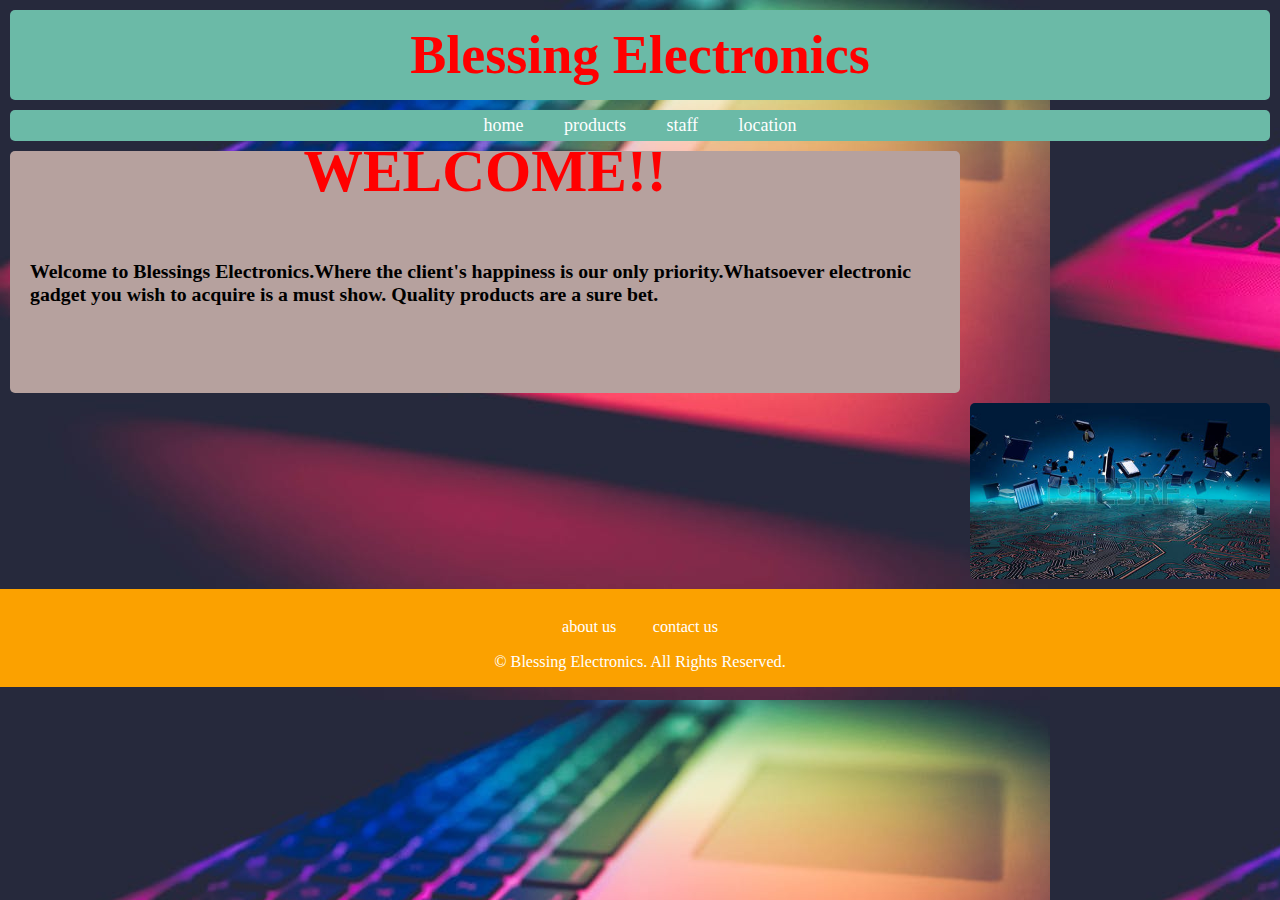
<file: index.html>
<!DOCTYPE html>

<html lang <"en">
<head>
<title>home</title>
<link rel="stylesheet" type="text/css" href="index.css">
<link rel="stylesheet" type="text/css" media="(max-width:600px)" href="media.css">

</head>
<body >
	<div id="header">
		<h1>Blessing Electronics</h1>
	</div>
   <div id="navbar">
   		
<ul>
<li><a href="index.html">home</a></li>

<li><a href="product.html">products</a></li>
	<li><a href="staff.html">staff</a></li>
	<li><a href="location.html">location</a></li>
</ul>


   	
   </div>

   <div class="main">
   	<h1>WELCOME!!</h1>
   	<P><strong>Welcome to Blessings Electronics.Where the
   	client's happiness is our only priority.Whatsoever electronic 
   	gadget you wish to acquire is a must show. Quality products are
   	a sure bet.</strong> </P>
<div>
   	<marquee><h2>blessing electronics</h2></marquee>
   </div>
   </div>

<div>
<img class="imagesidebar" src="blown.jpg">
	
</div>

<div id="footer">
	<ul>
		<li><a href="about.html">about us</a></li>
			<li><a href="contact.html">contact us</a></li>
</ul>
	&copy; Blessing Electronics. All Rights Reserved.
	
</div>
</file>
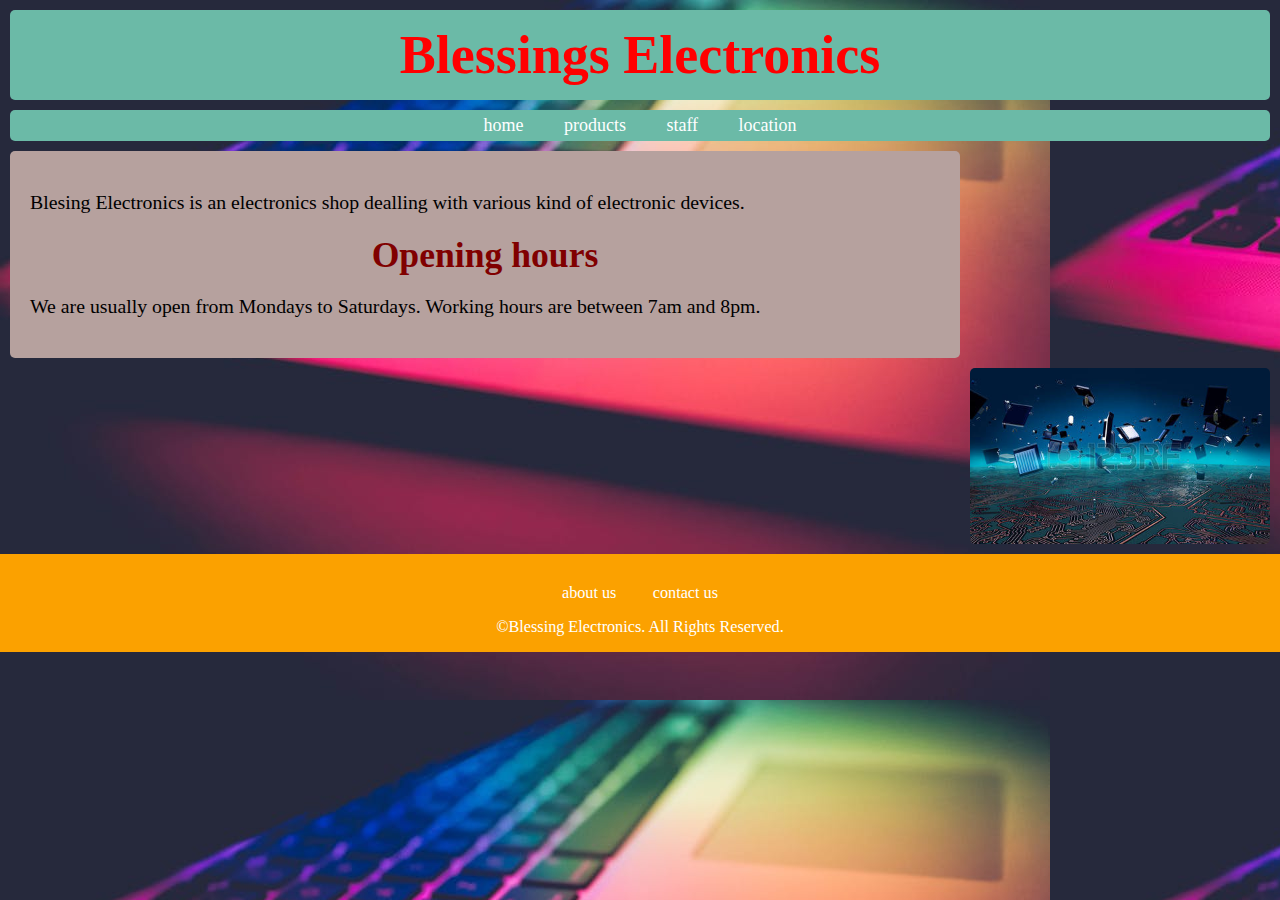
<file: about.html>
<!DOCTYPE html>

<html lang <"en">
<head>
<title>home</title>
<link rel="stylesheet" type="text/css" href="index.css">
</head>
<body>
	<div id="header">
		<h1>Blessings Electronics</h1>
	</div>
   <div id="navbar">
   	
<ul>
<li><a href="index.html">home</a></li>
<li><a href="product.html">products</a></li>
	<li><a href="staff.html">staff</a></li>
	<li><a href="location.html">location</a></li>
</ul>

</div>

<div class="main">
	<p>
		Blesing Electronics is an electronics shop
		dealling with various kind of electronic devices.
	</p>
	<div>
	<h2><strong>Opening hours</strong></h2>
	<p>We are usually open from Mondays to Saturdays.
	Working hours are between 7am and 8pm.</p>
</div>
	
</div>

<div>
<img class="imagesidebar" src="blown.jpg">
	
</div>

<div id="footer">
	<ul>
		<li><a href="about.html">about us</a></li>
			<li><a href="contact.html">contact us</a></li>
</ul>
	&copy;Blessing Electronics. All Rights Reserved.
	
</div>
</file>
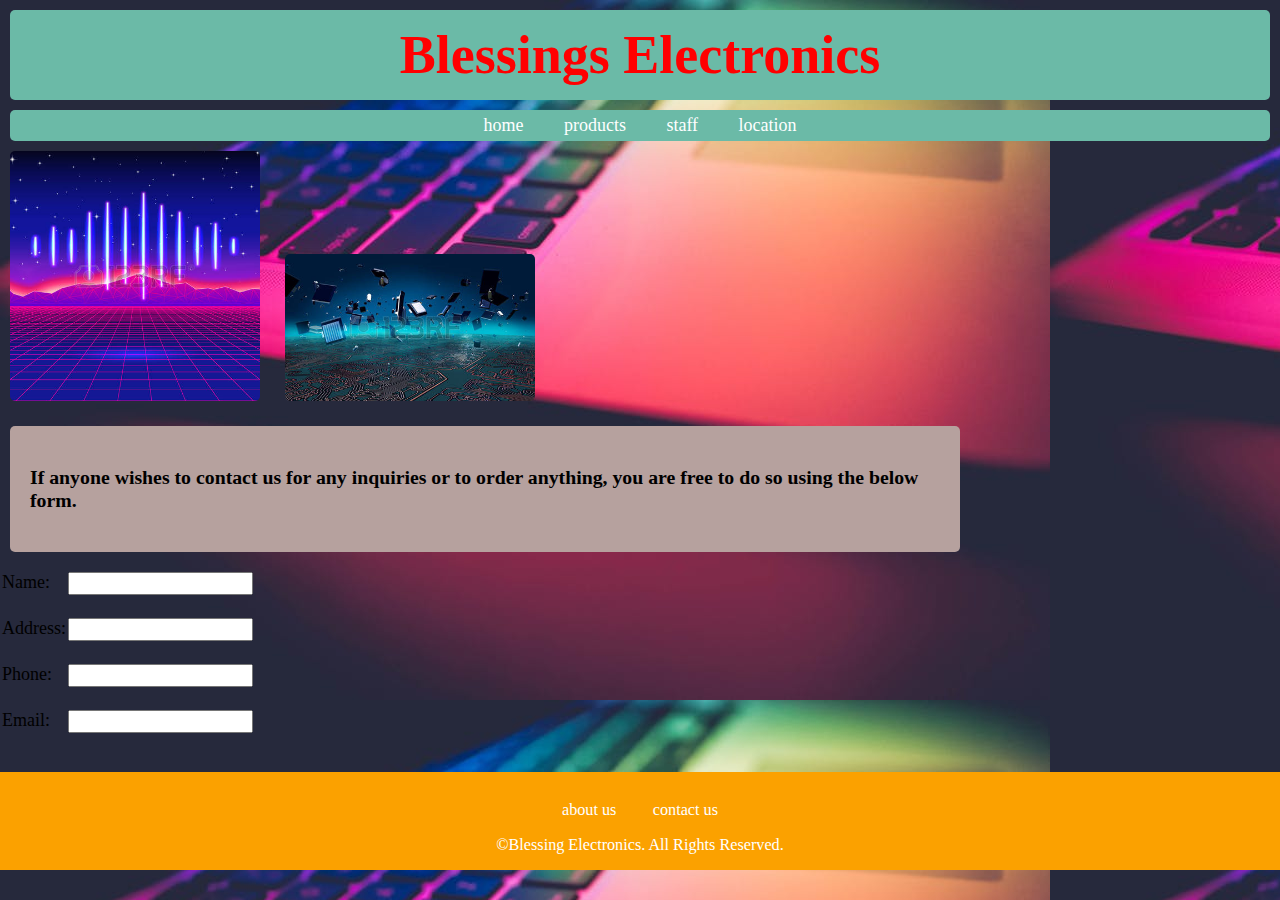
<file: contact.html>
<!DOCTYPE html>

<html lang <"en">
<head>
<title>home</title>
<link rel="stylesheet" type="text/css" href="index.css">
</head>
<body>
	<div id="header">
		<h1>Blessings Electronics</h1>
	</div>
   <div id="navbar">
   	

<ul>
<li><a href="index.html">home</a></li>
<li><a href="product.html">products</a></li>
	<li><a href="staff.html">staff</a></li>
	<li><a href="location.html">location</a></li>
</ul>
<div>
	<img class="imagesidebar2" src="life.jpg">
    <img class="imagesidebar2" src="blown.jpg">
	
</div>

</div>
<div  class="main">
	<p><strong>If anyone wishes to contact us for any inquiries 
	or to order anything, you are free to do so using the below 
     form.</strong></p>
</div>
<div>
	<form id="theform" action="" name="">

		<p>
			<div class="row">
			<label for="name">Name:</label>
			<input type="text" name=""></br> </br>
		</div>

             			<div class="row">
			<label for="address">Address:</label>
			<input type="text" name=""></br> </br>
		</div>

			<div class="row">
			<label for="phone">Phone:</label>
		    <input type="tel" name=""></br> </br>
		</div>

			<div class="row">
		     <label for="email">Email:</label>
			<input type="email" name=""></br> </br>
		</div>

		</p>
	</form>
</div>

<div id="footer">
	<ul>
		<li><a href="about.html">about us</a></li>
			<li><a href="contact.html">contact us</a></li>
</ul>
		&copy;Blessing Electronics. All Rights Reserved.

</div>
</file>
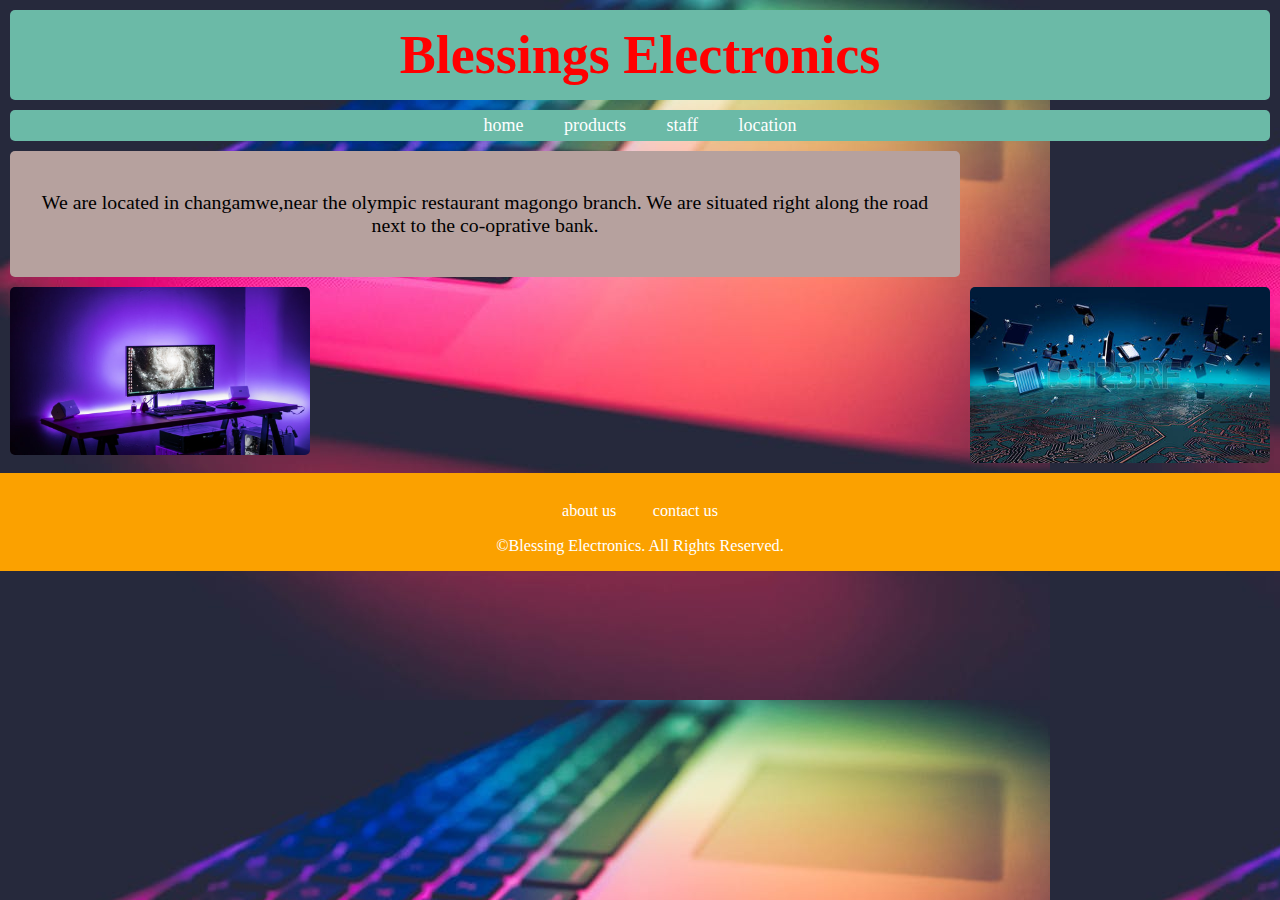
<file: location.html>
<!DOCTYPE html>

<html lang <"en">
<head>
<title>home</title>
<link rel="stylesheet" type="text/css" href="index.css">
</head>
<body>
	<div id="header">
		<h1>Blessings Electronics</h1>
	</div>
   <div id="navbar">
   	
<ul>
<li><a href="index.html">home</a></li>
<li><a href="product.html">products</a></li>
	<li><a href="staff.html">staff</a></li>
	<li><a href="location.html">location</a></li>
</ul>

</div>

<div class="main">
	<p><center>We are located in changamwe,near 
	the olympic restaurant magongo branch. We are 
situated right along the road next to the 
co-oprative bank.</center></p>
</div>

<div>
<img class="imagesidebar" src="blown.jpg">
<img class="imagesidebar3" src="tv.jpg">

	
</div>

<div id="footer">
	<ul>
		<li><a href="about.html">about us</a></li>
			<li><a href="contact.html">contact us</a></li>
</ul>
		&copy;Blessing Electronics. All Rights Reserved.

</div>
</file>
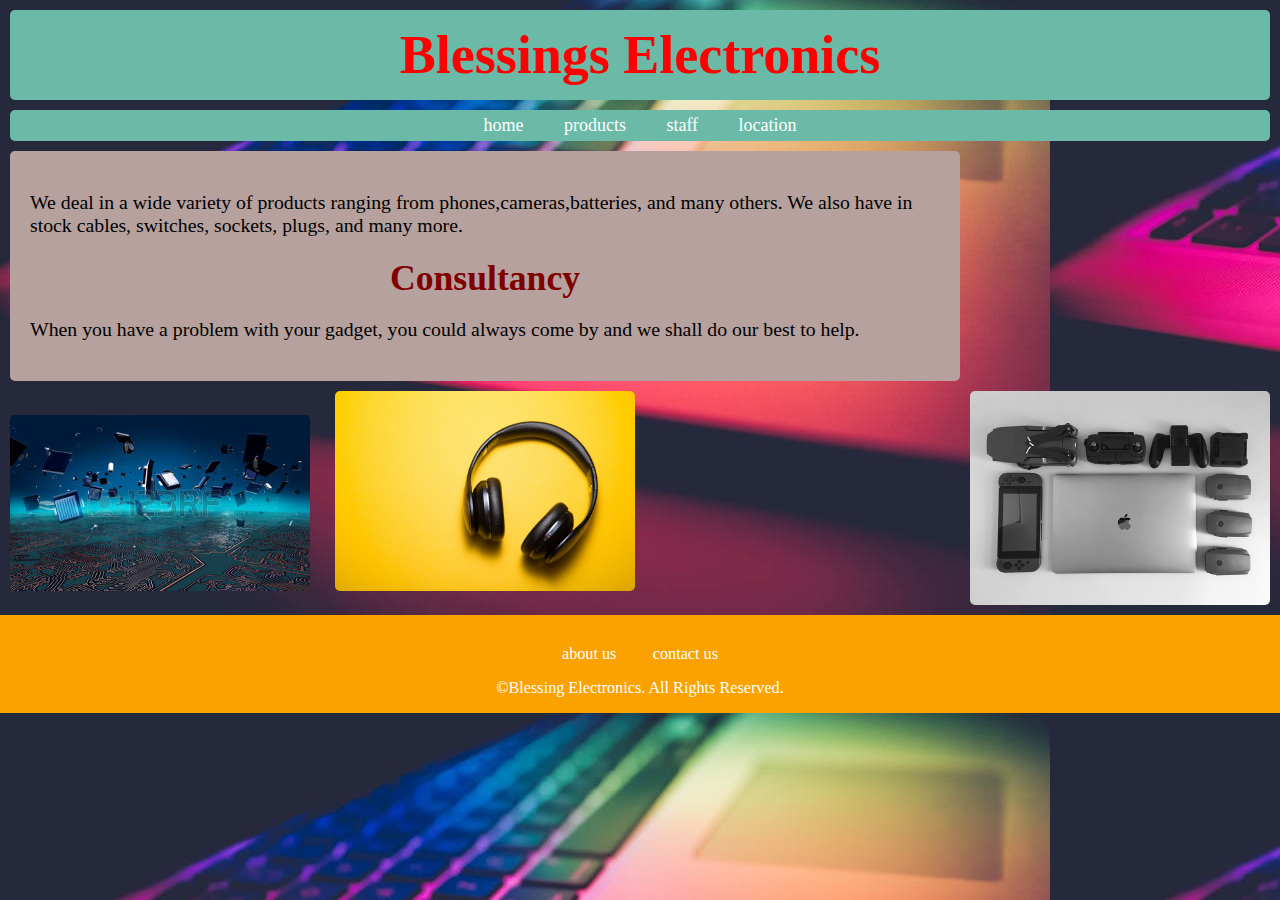
<file: product.html>
<!DOCTYPE html>

<html lang <"en">
<head>
<title>home</title>
<link rel="stylesheet" type="text/css" href="index.css">
</head>
<body>
	<div id="header">
		<h1>Blessings Electronics</h1>
	</div>
   <div id="navbar">
   	

<ul>
<li><a href="index.html">home</a></li>
<li><a href="product.html">products</a></li>
	<li><a href="staff.html">staff</a></li>
	<li><a href="location.html">location</a></li>
</ul>
</div>

<div class="main">
	<p>We deal in a wide variety of products ranging
	from phones,cameras,batteries, and many others.
    We also have in stock cables, switches, sockets, 
     plugs, and many more.</p>
     <h2>Consultancy</h2>
     <p> When you have a problem with your gadget,
     you could always come by and we shall do our best 
 to help.</p>
	
</div>

<div>
<img class="imagesidebar3" src="blown.jpg">
<img class="imagesidebar3" src="headphones.jpg">
<img class="imagesidebar" src="vitumost.jpeg">


	
</div>

<div id="footer">
<ul>
		<li><a href="about.html">about us</a></li>
			<li><a href="contact.html">contact us</a></li>
</ul>
		&copy;Blessing Electronics. All Rights Reserved.

</div>
</file>
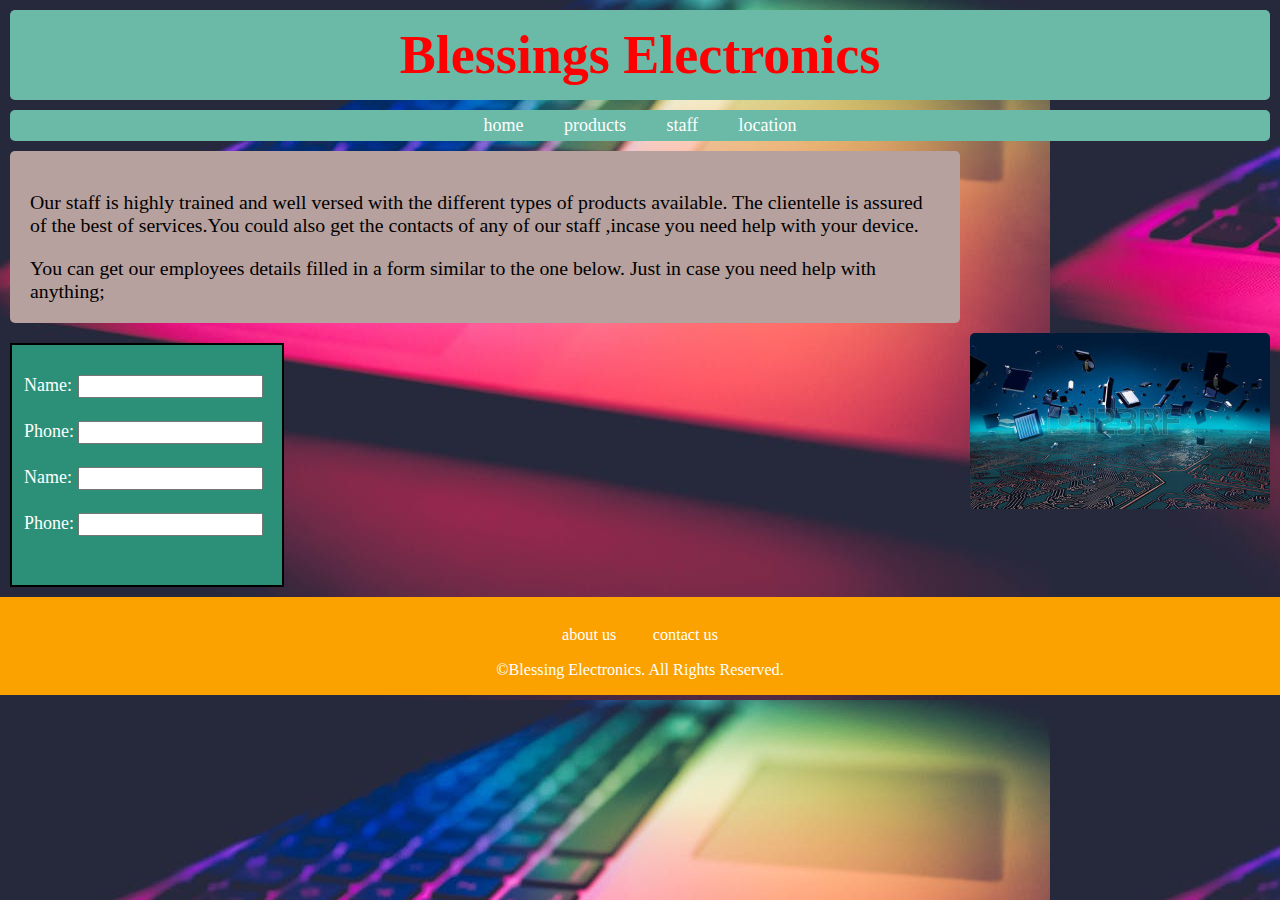
<file: staff.html>
<!DOCTYPE html>

<html lang <"en">
<head>
<title>home</title>
<link rel="stylesheet" type="text/css" href="index.css">
</head>
<body>
	<div id="header">
		<h1>Blessings Electronics</h1>
	</div>
   <div id="navbar">
   	

<ul>
<li><a href="index.html">home</a></li>
<li><a href="product.html">products</a></li>
	<li><a href="staff.html">staff</a></li>
	<li><a href="location.html">location</a></li>
</ul>

</div>

<div class="main">
	<P>Our staff is highly trained and well versed
	with the different types of products available.
The clientelle is assured of the best of services.You could
also get the contacts of any of our staff ,incase you
need help with your device.</P>
<div>You can get our employees details filled in a form
similar to the one below. Just in case you need help with
 anything;</div>

</div>


<div>
<img class="imagesidebar" src="blown.jpg">
	
</div>

<div>
	<form id="form2" action="" name="">

		<p>
			<div class="row">
			<label for="name">Name:</label>
			<input type="text" name="Nancy"></br> </br>
		</div>

             			<div class="row">
			<label for="phone">Phone:</label>
			<input type="text" name="0716443890"></br> </br>
		</div>

			<div class="row">
			<label for="name2">Name:</label>
		    <input type="text" name="Martin"></br> </br>
		</div>

			<div class="row">
		     <label for="phone">Phone:</label>
			<input type="text" name="0740413876"></br> </br>
		</p>
	</form>
		</div>

<div id="footer">
	<ul>
		<li><a href="about.html">about us</a></li>
			<li><a href="contact.html">contact us</a></li>
</ul>
		&copy;Blessing Electronics. All Rights Reserved.

</div>
</file>
<file: index.css>
body{


	background: url("ckb.jpeg");
	background-color: #6C6488;
	font-family: candara,calibri;
	margin: 0px;
	font-size: 18px;

}

#header{
	background-color:#6BBAA7;
	margin: 10px;
	height: 90px;
	border-radius: 5px;

}

#navbar ul{
	background-color:#6BBAA7;
	font-family: candara,calibri;
	margin: 10px;
	padding: 5px;
    border-radius: 5px;
    list-style-type: none;
    text-align: center;

}

#navbar ul li{
	display: inline;
}

#navbar ul li a{
	background-color:#6BBAA7;
	font-family: candara,calibri;
	padding: .2em 1em;
    text-decoration:none;
    text-align: center;
    color: white;

} 

#navbar ul li a:hover{
	background-color:white;
    color:#6BBAA7;

} 


.main
{
	background-color:#B6A19E;
	margin-left: 10px;
	margin-right: 320px;
	margin-top:10px;
	margin-bottom: 10px;
    border-radius: 5px;
    padding:20px;
    font-size: 110%;

}

.imagesidebar
{
	margin-left: 10px;
	margin-right: 10px;
	margin-top: 0px;
	margin-bottom: 10px;
    border-radius: 5px;
    float:right;
    width:300px;
    clear: right;
}

.imagesidebar2
{
	margin-left: 10px;
	margin-right: 10px;
	margin-top: 0px;
	margin-bottom: 10px;
    border-radius: 5px;
    float:center;
    width:250px;
   
}
.imagesidebar3
{
	margin-left: 10px;
	margin-right: 10px;
	margin-top: 0px;
	margin-bottom: 10px;
    border-radius: 5px;
    float:center;
    width:300px;
   
}


#footer {
	background-color:#FBA100;
	font-family: candara,calibri;
	margin: 10px
    border-radius: 5px;
    clear: both;
    color: white;
    text-align: center;
    padding: 15px;
    font-size: 90%;
}

#footer ul{
	background-color:#FBA100;
	margin: 10px;
	padding: 5px;
    border-radius: 5px;
    list-style-type: none;
    text-align: center;
}

#footer ul li{
	display: inline;
}

#footer ul li a{
	background-color:#FBA100;
	font-family: candara,calibri;
	padding: .2em 1em;
    text-decoration:none;
    text-align: center;
    color: white;

} 

#footer ul li a:hover{
	background-color:white;
    color:#FBA100;
}

#the form{
	color: white;
	display: table;
	padding: 10px;
	background-color: #2c8F77;
	border: solid 2px black;
}

#form2{
	color: white;
	display: table;
	padding: 10px;
	background-color: #2c8F77;
	border:solid 2px black;
	float:left;
	clear:bottom;
	margin-bottom:10px;
	margin-top:10px;
	margin-right:10px;
	margin-left: 10px; 
	width:250px;
}

.row{
	display: table-row;
}

.row label{
	display: table-cell;
	padding: 2px;
}

.row input{
	display: table-cell;
	padding: 2px;
}

h1{
	font-size: 300%;
	color:red;
	text-align: center;
	font-family: century gothic,calibri;
	margin: 0px;

	position: relative;
	top: 50%;
	-webkit-transform:translateY(-50%);
		-ms-transform:translateY(-50%);
	    transform:translateY(-50%);

}

h2{
	font-size: 180%;
	color: maroon;
	text-align: center;
	font-family: century gothic,calibri,candara;
	margin: 0px;
}
</file>
<file: media.css>
body{
	margin: 0px;

}

#header{
	background-color:#6BBAA7;
	margin: 10px;
	height: 90px;
	border-radius: 5px;

}

#navbar ul{
	background-color:#6BBAA7;
	font-family: candara,calibri;
	margin: 10px;
	padding: 5px;
    border-radius: 5px;
    list-style-type: none;
    text-align: center;

}

#navbar ul li{
	display: inline;
}

#navbar ul li a{
	background-color:#6BBAA7;
	font-family: candara,calibri;
	padding: .2em 1em;
    text-decoration:none;
    text-align: center;
    color: white;

} 

#navbar ul li a:hover{
	background-color:white;
    color:#6BBAA7;

} 


.main
{
	background-color:#B6A19E;
	margin-left: 10px;
	margin-right: 320px;
	margin-top:10px;
	margin-bottom: 10px;
    border-radius: 5px;
    padding:20px;
    font-size: 110%;

}

.imagesidebar
{
	margin-left: 10px;
	margin-right: 10px;
	margin-top: 0px;
	margin-bottom: 10px;
    border-radius: 5px;
    float:right;
    width:300px;
    clear: right;
}

.imagesidebar2
{
	margin-left: 10px;
	margin-right: 10px;
	margin-top: 0px;
	margin-bottom: 10px;
    border-radius: 5px;
    float:center;
    width:250px;
   
}
.imagesidebar3
{
	margin-left: 10px;
	margin-right: 10px;
	margin-top: 0px;
	margin-bottom: 10px;
    border-radius: 5px;
    float:center;
    width:300px;
   
}


#footer {
	background-color:#FBA100;
	font-family: candara,calibri;
	margin: 10px
    border-radius: 5px;
    clear: both;
    color: white;
    text-align: center;
    padding: 15px;
    font-size: 90%;
}

#footer ul{
	background-color:#FBA100;
	margin: 10px;
	padding: 5px;
    border-radius: 5px;
    list-style-type: none;
    text-align: center;
}

#footer ul li{
	display: inline;
}

#footer ul li a{
	background-color:#FBA100;
	font-family: candara,calibri;
	padding: .2em 1em;
    text-decoration:none;
    text-align: center;
    color: white;

} 

#footer ul li a:hover{
	background-color:white;
    color:#FBA100;
}

#the form{
	color: white;
	display: table;
	padding: 10px;
	background-color: #2c8F77;
	border: solid 2px black;
}

#form2{
	color: white;
	display: table;
	padding: 10px;
	background-color: #2c8F77;
	border:solid 2px black;
	float:left;
	clear:bottom;
	margin-bottom:10px;
	margin-top:10px;
	margin-right:10px;
	margin-left: 10px; 
	width:250px;
}

.row{
	display: table-row;
}

.row label{
	display: table-cell;
	padding: 2px;
}

.row input{
	display: table-cell;
	padding: 2px;
}

h1{
	font-size: 300%;
	color:red;
	text-align: center;
	font-family: century gothic,calibri;
	margin: 0px;

	position: relative;
	top: 50%;
	-webkit-transform:translateY(-50%);
		-ms-transform:translateY(-50%);
	    transform:translateY(-50%);

}

h2{
	font-size: 180%;
	color: maroon;
	text-align: center;
	font-family: century gothic,calibri,candara;
	margin: 0px;
}
</file>
